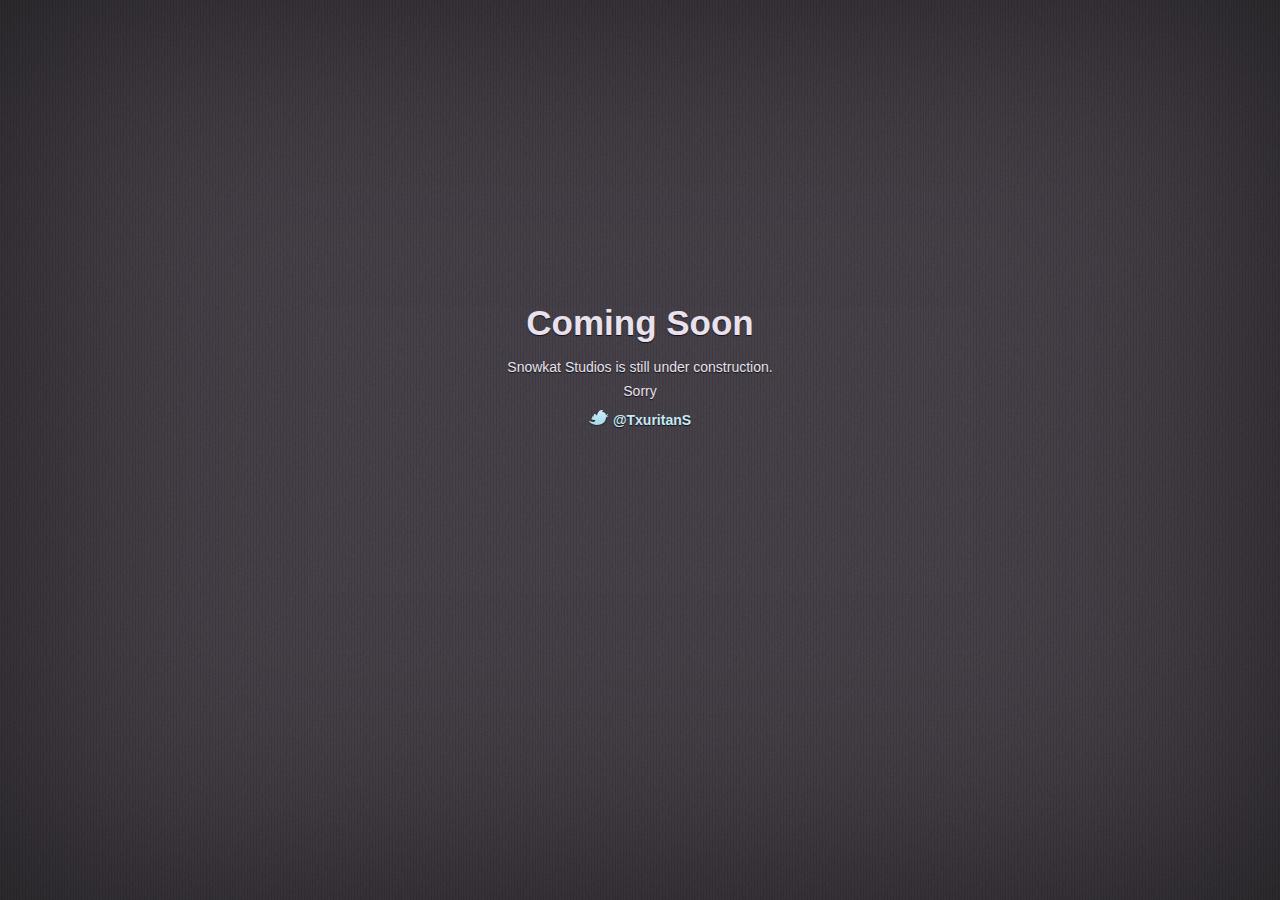
<file: index.html>
<!DOCTYPE HTML>
<head>
<meta http-equiv="Content-Type" content="text/html; charset=utf-8" />
<meta name="keywords" content="coming, soon, page, snowkat, studios, txuritan" />
<title>Coming Soon</title>
<link rel="stylesheet" href="style.css">
</head>
<body>
	<div id="coming-soon">
		<h1>Coming Soon</h1>
		<p>Snowkat Studios is still under construction.</p>
		<p>Sorry</p>	
		<a href="http://twitter.com/#!/TxuritanS" title="Visit TxuritanS on Twitter" class="twitter center">TxuritanS</a>
	</div>
</body>
</html>
</file>
<file: style.css>
/*
This was coded by João Sardinha
Visit me at http://johnsardine.com/

It has been tested in all modern browsers.

This coming soon page design has been created by the awesome Orman Clark,
you can download a PSD version of this at his website, PremiumPixels.
http://www.premiumpixels.com/freebies/coming-soon-splash-page-psd/
*/

/*
Im reseting this style for optimal view using Eric Meyer's CSS Reset - http://meyerweb.com/eric/tools/css/reset/
------------------------------------------------------------------ */
body, html  { height: 100%; }html, body, div, span, applet, object, iframe,/*h1,2, h3, h4, h5, h6,*/ p, blockquote, pre,a, abbr, acronym, address,del, dfn, em, font, img, ins, kbd, q, s, samp,small, strike, strong, sub, sup, tt, var,b, u, i, center,dl, dt, dd, ol, ul, li,fieldset, form, label, legend,table, caption, tbody, tfoot, thead, tr, th, td {margin: 0;padding: 0;border: 0;outline: 0;font-size: 100%;vertical-align: baseline;background: transparent;}body { line-height: 1; }ol, ul { list-style: none; }blockquote, q { quotes: none; }blockquote:before, blockquote:after, q:before, q:after { content: ''; content: none; }:focus { outline: 0; }del { text-decoration: line-through; }table {border-spacing: 0; }

/* Clear Floated Elements http://sonspring.com/journal/clearing-floats */
.clear {clear: both;display: block;overflow: hidden;visibility: hidden;width: 0;height: 0;}

/*------------------------------------------------------------------ */

/* Page Style */
body{
	color: #e9e2ee;
	font-size: 14px;
	font-family: sans-serif;
	line-height: 20px;
	text-shadow: 0 1px 1px rgba(0,0,0,0.75);
	background: #55575c url(bg.jpg);
	-webkit-box-shadow: inset 0 0 300px rgba(0,0,0,0.5);
	   -moz-box-shadow: inset 0 0 300px rgba(0,0,0,0.5);
			box-shadow: inset 0 0 300px rgba(0,0,0,0.5);
}
a,
a:link,
a:visited {
	color: #c6eaf7;
	font-weight: bold;
	text-decoration:none;
}
a:active,
a:hover {
	color: #d8f3fd;
	text-shadow: 0 1px 1px rgba(0,0,0,0.75), 0 0 5px rgba(198,234,247,0.4);
}
p{
	margin-bottom: 0.3em;
}
.center,
img.center {
	text-align: center;
	clear: both;
	display: block;
	margin-left: auto;
	margin-right: auto;
}
#coming-soon{
	background: rgba(0,0,0,0.0);
	display: block;
	position: absolute;
	width: 800px;
	height: 280px;
	top: 50%;
	left: 50%;
	margin: -160px 0 0 -400px;
}
#coming-soon h1{
	text-align: center;
	font-size: 35px;
}
#coming-soon img{
    clear: both;
    display: block;
    margin-left: auto;
    margin-right: auto;
    margin-bottom: 20px;
}
#coming-soon p{
	text-align: center;
}

#coming-soon .twitter:before{
	content: '@';
	padding-top: 2px;
	padding-left: 24px;
	background: url(twitter.png) no-repeat 0 0px;
}
#coming-soon .twitter{
	padding-top: 5px;
}
</file>
